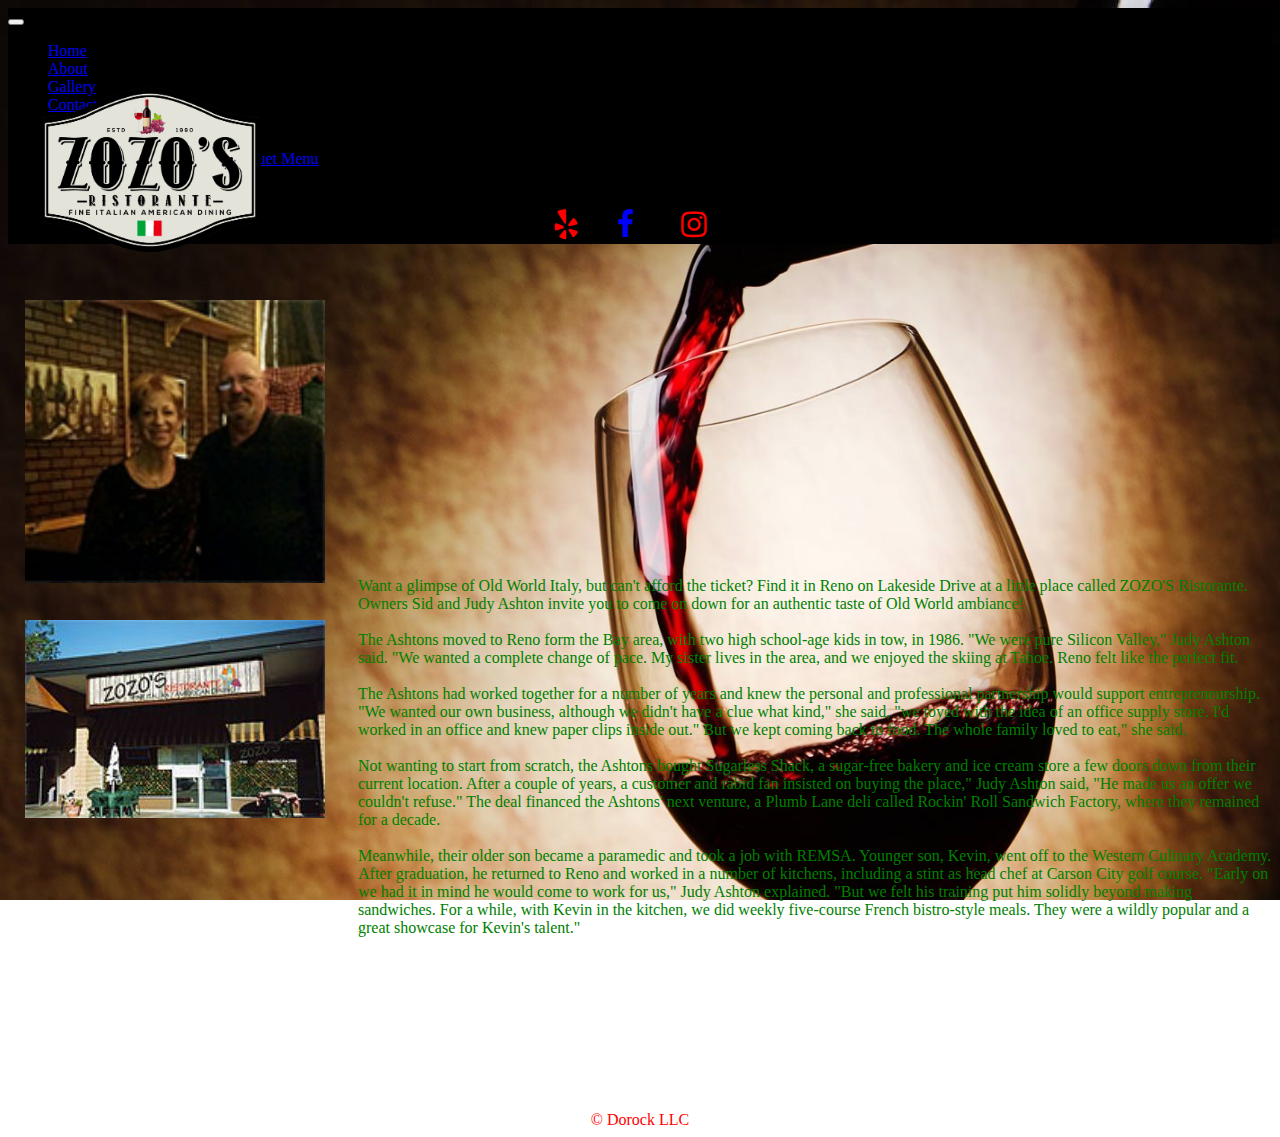
<file: zozos 2/about.html>
<!DOCTYPE html>
<html lang="en">

<head>
  <meta charset="utf-8">
  <meta http-equiv="X-UA-Compatible" content="IE=edge">
  <meta name="viewport" content="width=device-width, initial-scale=1">

  <title>Zozo's</title>

  <script src="https://code.jquery.com/jquery-3.3.1.slim.min.js" integrity="sha384-q8i/X+965DzO0rT7abK41JStQIAqVgRVzpbzo5smXKp4YfRvH+8abtTE1Pi6jizo" crossorigin="anonymous"></script>


  <!-- Bootstrap core CSS- Latest compiled and minified CSS -->
  <link rel="stylesheet" href="https://stackpath.bootstrapcdn.com/bootstrap/4.1.0/css/bootstrap.min.css" integrity="sha384-9gVQ4dYFwwWSjIDZnLEWnxCjeSWFphJiwGPXr1jddIhOegiu1FwO5qRGvFXOdJZ4" crossorigin="anonymous">
  <link rel="stylesheet" href="https://cdnjs.cloudflare.com/ajax/libs/font-awesome/4.7.0/css/font-awesome.min.css">
  <!-- Custom styles for this template go here -->
  <link rel="stylesheet" href="css/styles.css">





</head>

<body>
  <nav class="navbar navbar-expand-lg navbar-dark bg-dark fixed-top" role="navigation">

    <button class="navbar-toggler" type="button" data-toggle="collapse" data-target="#navbarSupportedContent" aria-controls="navbarSupportedContent" aria-expanded="false" aria-label="Toggle navigation">
      <span class="navbar-toggler-icon"></span>
    </button>

    <div class="collapse navbar-collapse" id="navbarSupportedContent">
      <ul class="navbar-nav mr-auto">
        <li class="nav-item active">
          <a class="nav-link" href="index.html">Home<span class="sr-only">(current)</span></a>
        </li>
        <li class="nav-item active">
          <a class="nav-link" href="about.html">About<span class="sr-only">(current)</span></a>
        </li>
        <li class="nav-item">
          <a class="nav-link" href="gallery.html">Gallery</a>
        </li>
        <li class="nav-item">
          <a class="nav-link" href="contact.html">Contact</a>
        </li>

        <li class="nav-item">

          <li class="nav-item dropdown">
            <a class="nav-link dropdown-toggle" href="#" id="navbarDropdown" role="button" data-toggle="dropdown" aria-haspopup="true" aria-expanded="false">Menu
            </a>
            <div class="dropdown-menu" aria-labelledby="navbarDropdown">
              <a class="dropdown-item" href="lunch.html">Lunch Menu</a>
              <a class="dropdown-item" href="dinner.html">Dinner Menu</a>
              <a class="dropdown-item" href="banquet.html">Banquet Menu</a>
              <div class="dropdown-divider"></div>
              <a class="dropdown-item" href="wine.html">Wine List</a>
            </div>
          </li>
          <div class="navbar-header">
      <a class="navbar-brand" href="#">775-829-9449</a>
    </div>
          <section class="yelp">
            <a href="https://www.yelp.com/biz/zozos-ristorante-reno?osq=Italian+Food" class="fa fa-yelp fa-5x"></a>
            <a href="https://www.facebook.com/ZOZOSRistorante/" class="fa fa-facebook facebook"></a>
            <a href="#" class="fa fa-instagram"></a>

            <div class="navbar-header">

    </div>
          </section>



        </ul>
      </div>
    </nav> <!-- end nav container -->

    <img src="img/zozoslogo.png" style="width:250px;height:200px;">
<div>
    <H2>About Us</h2>
      <p class="ashtons"><img class="pic1" src="img/ashtons.jpg"><img class="pic2" src="img/about1.jpg">Want a glimpse of Old World Italy,
        but can't afford the ticket? Find it in Reno on Lakeside Drive at a little
        place called ZOZO'S Ristorante. Owners Sid and Judy Ashton invite you to
        come on down for an authentic taste of Old World ambiance!
<br><br>
The Ashtons moved to Reno form the Bay area, with two high school-age kids in tow,
in 1986. "We were pure Silicon Valley," Judy Ashton said. "We wanted a complete
change of pace. My sister lives in the area, and we enjoyed the skiing at Tahoe.
Reno felt like the perfect fit.
<br><br>
The Ashtons had worked together for a number of years and knew the personal and
professional partnership would support entrepreneurship. "We wanted our own business,
although we didn't have a clue what kind," she said, "we toyed with the idea of
an office supply store. I'd worked in an office and knew paper clips inside out."
But we kept coming back to food. The whole family loved to eat," she said.
<br><br>
Not wanting to start from scratch, the Ashtons bought Sugarless Shack, a sugar-free
bakery and ice cream store a few doors down from their current location. After a
couple of years, a customer and rabid fan insisted on buying the place," Judy Ashton said,
"He made us an offer we couldn't refuse." The deal financed the Ashtons' next venture,
a Plumb Lane deli called Rockin' Roll Sandwich Factory, where they remained for a decade.
<br><br>
Meanwhile, their older son became a paramedic and took a job with REMSA.
Younger son, Kevin, went off to the Western Culinary Academy. After graduation,
he returned to Reno and worked in a number of kitchens, including a stint as
head chef at Carson City golf course. "Early on we had it in mind he would come
to work for us," Judy Ashton explained. "But we felt his training put him solidly
beyond making sandwiches. For a while, with Kevin in the kitchen, we did weekly
five-course French bistro-style meals. They were a wildly popular and a great
showcase for Kevin's talent."
</p>
</div>


<footer class="footerhome">
  &copy; Dorock LLC
</footer>


<script src="https://code.jquery.com/jquery-3.3.1.min.js" integrity="sha256-FgpCb/KJQlLNfOu91ta32o/NMZxltwRo8QtmkMRdAu8=" crossorigin="anonymous"></script>
<script src="https://cdnjs.cloudflare.com/ajax/libs/popper.js/1.14.0/umd/popper.min.js" integrity="sha384-cs/chFZiN24E4KMATLdqdvsezGxaGsi4hLGOzlXwp5UZB1LY//20VyM2taTB4QvJ" crossorigin="anonymous"></script>
<script src="https://stackpath.bootstrapcdn.com/bootstrap/4.1.0/js/bootstrap.min.js" integrity="sha384-uefMccjFJAIv6A+rW+L4AHf99KvxDjWSu1z9VI8SKNVmz4sk7buKt/6v9KI65qnm" crossorigin="anonymous"></script>

  </body>
</html>
</file>
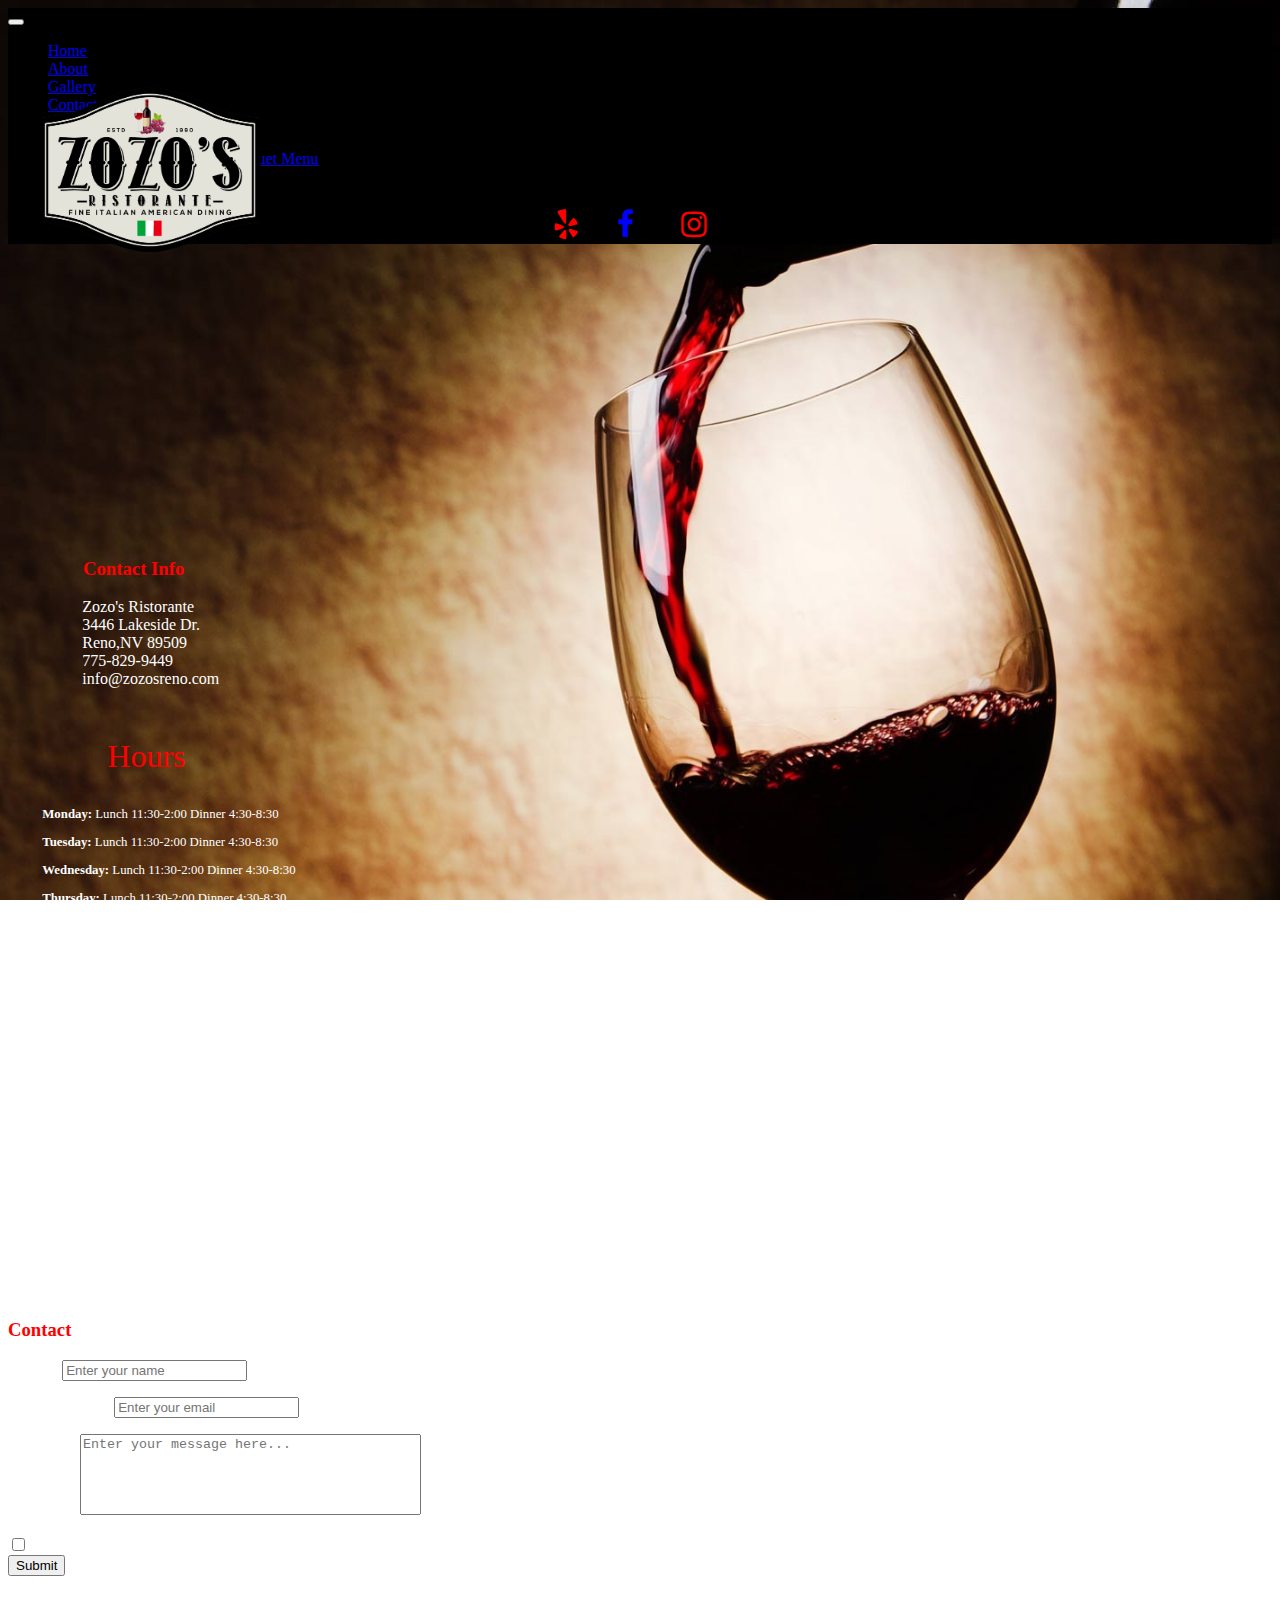
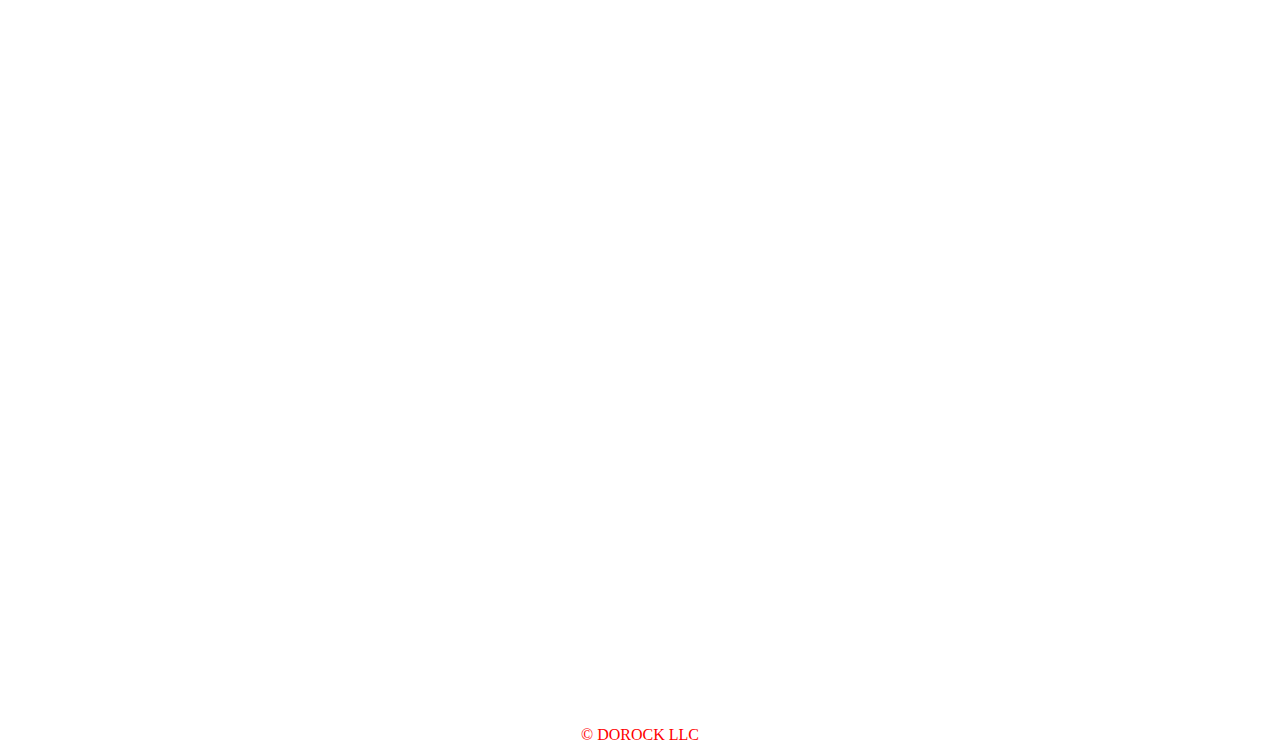
<file: zozos 2/contact.html>
<!DOCTYPE html>
<html lang="en">
<head>
  <meta charset="utf-8">

  <title>Contact Form</title>

  <script src="https://code.jquery.com/jquery-3.3.1.slim.min.js" integrity="sha384-q8i/X+965DzO0rT7abK41JStQIAqVgRVzpbzo5smXKp4YfRvH+8abtTE1Pi6jizo" crossorigin="anonymous"></script>


  <!-- Bootstrap core CSS- Latest compiled and minified CSS -->
  <link rel="stylesheet" href="https://stackpath.bootstrapcdn.com/bootstrap/4.1.0/css/bootstrap.min.css" integrity="sha384-9gVQ4dYFwwWSjIDZnLEWnxCjeSWFphJiwGPXr1jddIhOegiu1FwO5qRGvFXOdJZ4" crossorigin="anonymous">
  <link rel="stylesheet" href="https://cdnjs.cloudflare.com/ajax/libs/font-awesome/4.7.0/css/font-awesome.min.css">
  <!-- Custom styles for this template go here -->


  <link href="https://fonts.googleapis.com/css?family=Roboto+Condensed:400,700" rel="stylesheet">

  <link rel="stylesheet" href="css/styles.css">

</head>
<body>

  <nav class="navbar navbar-expand-lg navbar-dark bg-dark fixed-top" role="navigation">

    <button class="navbar-toggler" type="button" data-toggle="collapse" data-target="#navbarSupportedContent" aria-controls="navbarSupportedContent" aria-expanded="false" aria-label="Toggle navigation">
      <span class="navbar-toggler-icon"></span>
    </button>

    <div class="collapse navbar-collapse" id="navbarSupportedContent">
      <ul class="navbar-nav mr-auto">
        <li class="nav-item active">
          <a class="nav-link" href="index.html">Home<span class="sr-only">(current)</span></a>
        </li>
        <li class="nav-item active">
          <a class="nav-link" href="about.html">About<span class="sr-only">(current)</span></a>
        </li>
        <li class="nav-item">
          <a class="nav-link" href="gallery.html">Gallery</a>
        </li>
        <li class="nav-item">
          <a class="nav-link" href="contact.html">Contact</a>
        </li>

        <li class="nav-item">

          <li class="nav-item dropdown">
            <a class="nav-link dropdown-toggle" href="#" id="navbarDropdown" role="button" data-toggle="dropdown" aria-haspopup="true" aria-expanded="false">Menu
            </a>
            <div class="dropdown-menu" aria-labelledby="navbarDropdown">
              <a class="dropdown-item" href="lunch.html">Lunch Menu</a>
              <a class="dropdown-item" href="dinner.html">Dinner Menu</a>
              <a class="dropdown-item" href="banquet.html">Banquet Menu</a>
              <div class="dropdown-divider"></div>
              <a class="dropdown-item" href="wine.html">Wine List</a>
            </div>
          </li>
          <div class="navbar-header">
      <a class="navbar-brand" href="#">775-829-9449</a>
    </div>
          <section class="yelp">
            <a href="https://www.yelp.com/biz/zozos-ristorante-reno?osq=Italian+Food" class="fa fa-yelp fa-5x"></a>
            <a href="https://www.facebook.com/ZOZOSRistorante/" class="fa fa-facebook facebook"></a>
            <a href="#" class="fa fa-instagram"></a>

            <div class="navbar-header">

    </div>
          </section>



        </ul>
      </div>
    </nav> <!-- end nav container -->

        </ul>
      </div>
    </nav> <!-- end nav container -->

    <img src="img/zozoslogo.png" style="width:250px;height:200px;">

    <!--contact page-->




    <!-- <div class="row">
    <div class="column">
    <h3 class="contact-info">Contact Info</h3>

    <ul class="fa-ul">
    <ul style="list-style-type:none">
    <li class="address">Zozo's Ristorante</li>
    <li class="address">3446 Lakeside</li>
    <li class="address">Reno, NV 89509</li>
    <li><i class="address">775-829-9449</li>
    <li><i class="address">info@zozosreno.com</li>

  </ul>

  <br>
</div>
<form class="contact-form" action="contactform.php" method="post">
<input type="text" name="name" placeholder="Full name"><br><br>
<input type="text" name="mail" placeholder="Your e-mail"><br><br>
<input type="text" name="subject" placeholder="Subject"><br><br>
<textarea name="message" placeholder="Message"></textarea><br><br>
<button type="submit" name="submit">SUBMIT</button>
</form> -->

<div class="row">
  <div class="col-sm">
    <h3 class="contact-info">Contact Info</h3>

    <ul class="fa-ul">
      <ul style="list-style-type:none">
        <li>Zozo's Ristorante</li>
        <li>3446 Lakeside Dr.</li>
        <li>Reno,NV 89509</li>
        <li>775-829-9449</li>
        <li>info@zozosreno.com</li>

      </ul>
      <br>
      <P class=" hours">Hours</p>

        <P class=" times"><b>Monday:</B> Lunch 11:30-2:00 Dinner 4:30-8:30</p>
          <P class=" times"><b>Tuesday:</b> Lunch 11:30-2:00 Dinner 4:30-8:30</p>
            <P class=" times"><b>Wednesday:</b> Lunch 11:30-2:00 Dinner 4:30-8:30</p>
              <P class=" times"><b>Thursday:</b> Lunch 11:30-2:00 Dinner 4:30-8:30</p>
                <P class=" times"><b>Friday:</b> Lunch 11:30-2:00 Dinner 4:30-9:00</p>
                  <P class=" times"><b>Saturday:</b> Dinner 4:30-9:00</p>
                    <P class=" times"><b>Sunday:</b> Dinner 4:30-8:30</p>
                    </div>


                    <div class="col-sm">

                      <form class="contact-form">
                        <h3 class="contactme">Contact </h3>

                        <div class="form-group">
                          <label for="name" class="label">Name *</label>
                          <input type="text" id="name" class="form-control" placeholder="Enter your name" required minlength="10">
                          <p id="msgName"></p>
                        </div>

                        <div class="form-group">
                          <label for="email" class="label">Email address *</label>
                          <input type="email" id="email" class="form-control" placeholder="Enter your email" required minlength="10">
                          <p id="msgEmail"></p>
                        </div>

                        <label for="message" class="label">Message *</label>
                        <textarea id="message" style="resize:none" cols="40" rows="5" class="form-control message-box" placeholder="Enter your message here..." required minlength="20"></textarea>
                        <p id="char-count"></p>
                        <p id="msgBody"></p>

                        <div class="form-check">
                          <input type="checkbox" class="form-check-input" id="exampleCheck1">
                          <label class="form-check-label" for="exampleCheck1">Add me to your E-mail list</label>
                        </div>

                        <button id="submitMessage" type="submit" class="btn btn-primary submitbtn">Submit</button>
                      </form>
                    </div>

                    <div class="col-sm map">
                      <iframe src="https://www.google.com/maps/embed?pb=!1m18!1m12!1m3!1d3078.9806966167334!2d-119.80949738538611!3d39.49235047948332!2m3!1f0!2f0!3f0!3m2!1i1024!2i768!4f13.1!3m3!1m2!1s0x8099408a30912ac3%3A0x2893dc8aa8b921b4!2s3446%20Lakeside%20Dr%2C%20Reno%2C%20NV%2089509!5e0!3m2!1sen!2sus!4v1569458771245!5m2!1sen!2sus" width="400" height="450" frameborder="0" style="border:0;" allowfullscreen=""></iframe>
                    </div>
                  </div>
                </div>





                <footer class="footercontact">
                  &copy; DOROCK LLC
                </footer>

                <script src="https://code.jquery.com/jquery-3.3.1.min.js" integrity="sha256-FgpCb/KJQlLNfOu91ta32o/NMZxltwRo8QtmkMRdAu8=" crossorigin="anonymous"></script>
                <script src="https://cdnjs.cloudflare.com/ajax/libs/popper.js/1.14.0/umd/popper.min.js" integrity="sha384-cs/chFZiN24E4KMATLdqdvsezGxaGsi4hLGOzlXwp5UZB1LY//20VyM2taTB4QvJ" crossorigin="anonymous"></script>
                <script src="https://stackpath.bootstrapcdn.com/bootstrap/4.1.0/js/bootstrap.min.js" integrity="sha384-uefMccjFJAIv6A+rW+L4AHf99KvxDjWSu1z9VI8SKNVmz4sk7buKt/6v9KI65qnm" crossorigin="anonymous"></script>


              </body>
              </html>
</file>
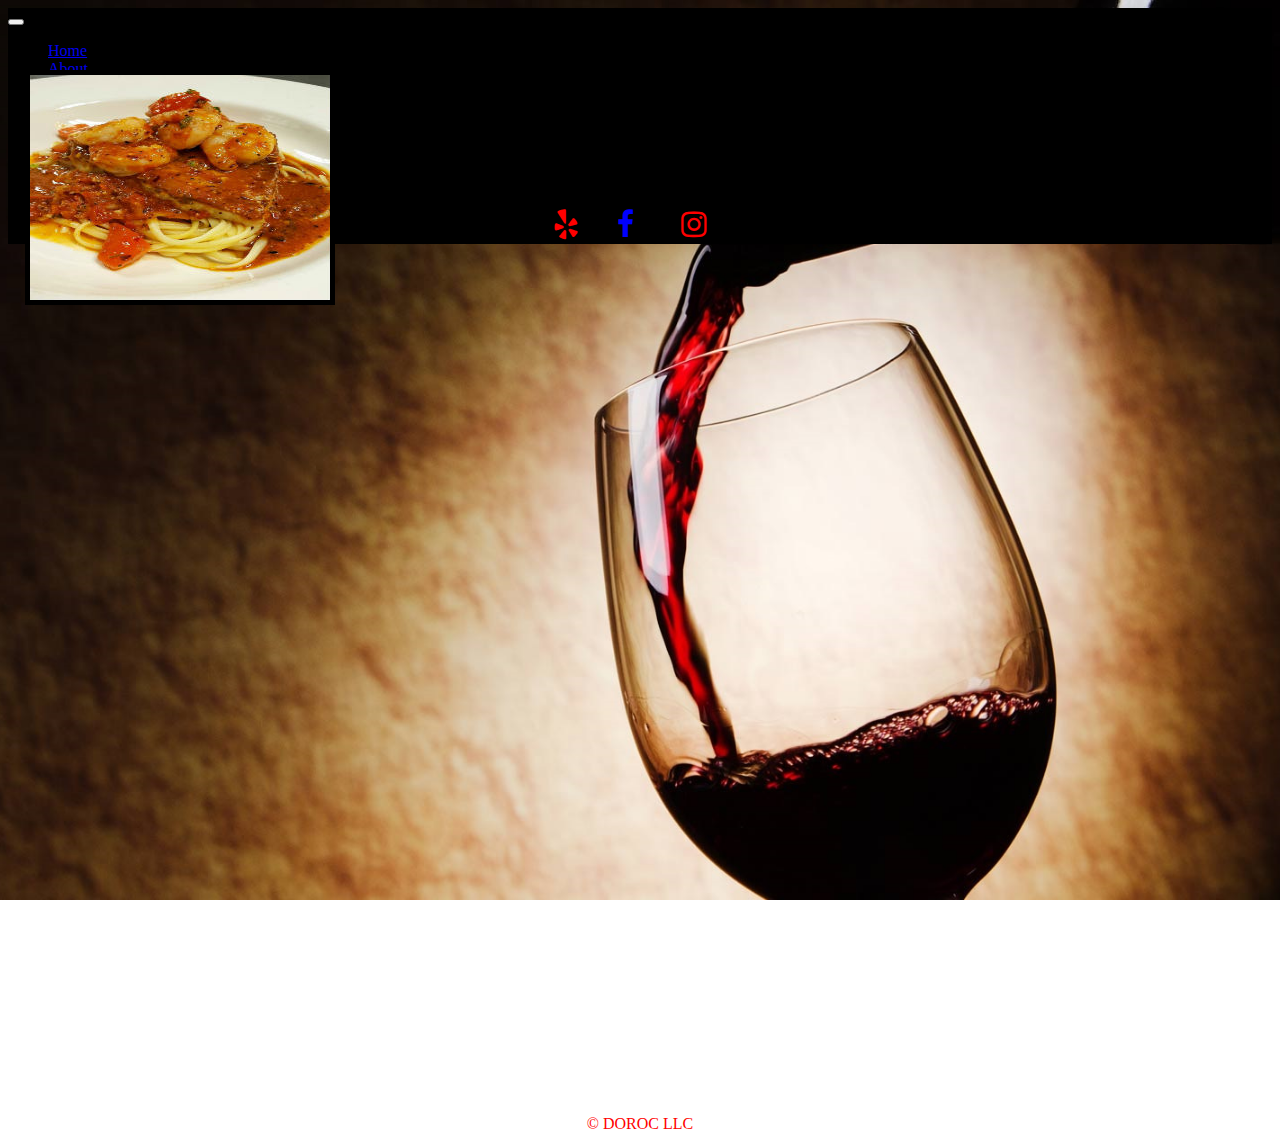
<file: zozos 2/gallery.html>
<!DOCTYPE html>
<html lang="en">

<head>
  <meta charset="utf-8">
  <meta http-equiv="X-UA-Compatible" content="IE=edge">
  <meta name="viewport" content="width=device-width, initial-scale=1">

  <title>Zozo's Ristorante</title>

  <script src="https://code.jquery.com/jquery-3.3.1.slim.min.js" integrity="sha384-q8i/X+965DzO0rT7abK41JStQIAqVgRVzpbzo5smXKp4YfRvH+8abtTE1Pi6jizo" crossorigin="anonymous"></script>

  <!-- Bootstrap core CSS- Latest compiled and minified CSS -->
  <link rel="stylesheet" href="https://stackpath.bootstrapcdn.com/bootstrap/4.1.0/css/bootstrap.min.css" integrity="sha384-9gVQ4dYFwwWSjIDZnLEWnxCjeSWFphJiwGPXr1jddIhOegiu1FwO5qRGvFXOdJZ4" crossorigin="anonymous">
  <link rel="stylesheet" href="https://cdnjs.cloudflare.com/ajax/libs/font-awesome/4.7.0/css/font-awesome.min.css">
  <!-- Custom styles for this template go here -->
  <link rel="stylesheet" href="css/styles.css">





</head>

<body>
  <nav class="navbar navbar-expand-lg navbar-dark bg-dark fixed-top" role="navigation">

    <button class="navbar-toggler" type="button" data-toggle="collapse" data-target="#navbarSupportedContent" aria-controls="navbarSupportedContent" aria-expanded="false" aria-label="Toggle navigation">
      <span class="navbar-toggler-icon"></span>
    </button>

    <div class="collapse navbar-collapse" id="navbarSupportedContent">
      <ul class="navbar-nav mr-auto">
        <li class="nav-item active">
          <a class="nav-link" href="index.html">Home<span class="sr-only">(current)</span></a>
        </li>
        <li class="nav-item active">
          <a class="nav-link" href="about.html">About<span class="sr-only">(current)</span></a>
        </li>
        <li class="nav-item">
          <a class="nav-link" href="gallery.html">Gallery</a>
        </li>
        <li class="nav-item">
          <a class="nav-link" href="contact.html">Contact</a>
        </li>

        <li class="nav-item">

          <li class="nav-item dropdown">
            <a class="nav-link dropdown-toggle" href="#" id="navbarDropdown" role="button" data-toggle="dropdown" aria-haspopup="true" aria-expanded="false">Menu
            </a>
            <div class="dropdown-menu" aria-labelledby="navbarDropdown">
              <a class="dropdown-item" href="lunch.html">Lunch Menu</a>
              <a class="dropdown-item" href="dinner.html">Dinner Menu</a>
              <a class="dropdown-item" href="banquet.html">Banquet Menu</a>
              <div class="dropdown-divider"></div>
              <a class="dropdown-item" href="wine.html">Wine List</a>
            </div>
          </li>
          <div class="navbar-header">
      <a class="navbar-brand" href="#">775-829-9449</a>
    </div>
          <section class="yelp">
            <a href="https://www.yelp.com/biz/zozos-ristorante-reno?osq=Italian+Food" class="fa fa-yelp fa-5x"></a>
            <a href="https://www.facebook.com/ZOZOSRistorante/" class="fa fa-facebook facebook"></a>
            <a href="#" class="fa fa-instagram"></a>

            <div class="navbar-header">

    </div>
          </section>



        </ul>
      </div>
    </nav> <!-- end nav container -->

    <img src="img/zozoslogo.png" style="width:250px;height:200px;">

    <div class="container1">
      <div class="row" id=work>
        <div class="col" >
          <img src="img/duck.jpg"class="img-fluid">
        </div>

        <div class="col">
          <img src="img/filet.jpg" class="img-fluid">
        </div>
        <div class="col">
          <img src="img/pro.jpg" class="img-fluid">
        </div>

      </div>
    </div>


    <div class="container1">
      <div class="row" id=work">
        <div class="col" >
          <img src="img/scallop 2.jpg"class="img-fluid">
        </div>
        <div class="col">
          <img src="img/soup.jpg" class="img-fluid">
        </div>
        <div class="col">
          <img src="img/swordfish.jpg" class="img-fluid">
        </div>

      </div>
    </div>


    <footer class="footergallery">
      &copy; DOROC LLC
    </footer>

    <script src="https://code.jquery.com/jquery-3.3.1.min.js" integrity="sha256-FgpCb/KJQlLNfOu91ta32o/NMZxltwRo8QtmkMRdAu8=" crossorigin="anonymous"></script>
    <script src="https://cdnjs.cloudflare.com/ajax/libs/popper.js/1.14.0/umd/popper.min.js" integrity="sha384-cs/chFZiN24E4KMATLdqdvsezGxaGsi4hLGOzlXwp5UZB1LY//20VyM2taTB4QvJ" crossorigin="anonymous"></script>
    <script src="https://stackpath.bootstrapcdn.com/bootstrap/4.1.0/js/bootstrap.min.js" integrity="sha384-uefMccjFJAIv6A+rW+L4AHf99KvxDjWSu1z9VI8SKNVmz4sk7buKt/6v9KI65qnm" crossorigin="anonymous"></script>


  </body>
  </html>
</file>
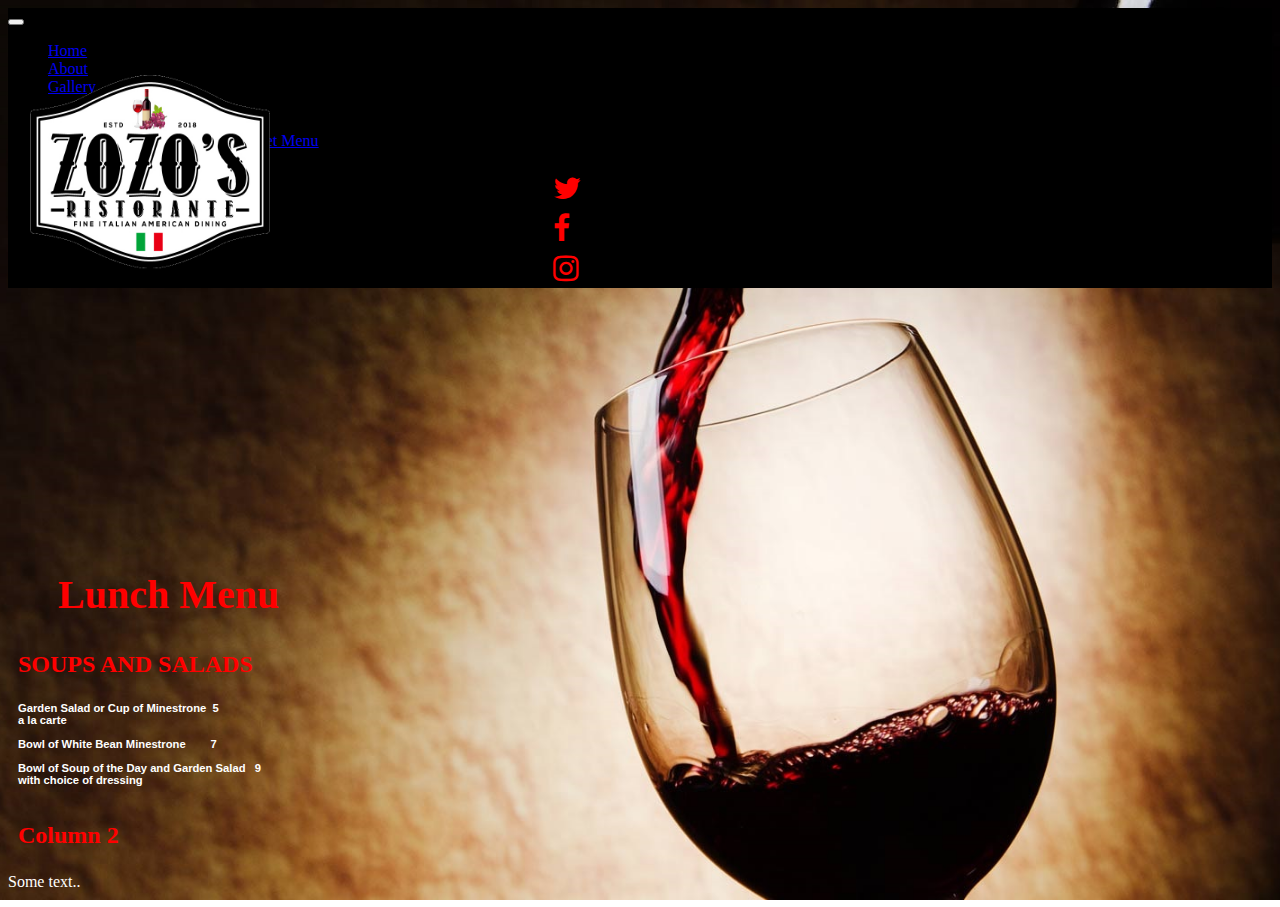
<file: zozos 2/lunch.html>
<!DOCTYPE html>
<html lang="en">

<head>
  <meta charset="utf-8">
  <meta http-equiv="X-UA-Compatible" content="IE=edge">
  <meta name="viewport" content="width=device-width, initial-scale=1">

  <title>Zozo's</title>

  <script src="https://code.jquery.com/jquery-3.3.1.slim.min.js" integrity="sha384-q8i/X+965DzO0rT7abK41JStQIAqVgRVzpbzo5smXKp4YfRvH+8abtTE1Pi6jizo" crossorigin="anonymous"></script>


  <!-- Bootstrap core CSS- Latest compiled and minified CSS -->
  <link rel="stylesheet" href="https://stackpath.bootstrapcdn.com/bootstrap/4.1.0/css/bootstrap.min.css" integrity="sha384-9gVQ4dYFwwWSjIDZnLEWnxCjeSWFphJiwGPXr1jddIhOegiu1FwO5qRGvFXOdJZ4" crossorigin="anonymous">
  <link rel="stylesheet" href="https://cdnjs.cloudflare.com/ajax/libs/font-awesome/4.7.0/css/font-awesome.min.css">
  <!-- Custom styles for this template go here -->
  <link rel="stylesheet" href="css/styles.css">





</head>

<body>
  <nav class="navbar navbar-expand-lg navbar-dark bg-dark fixed-top" role="navigation">

    <button class="navbar-toggler" type="button" data-toggle="collapse" data-target="#navbarSupportedContent" aria-controls="navbarSupportedContent" aria-expanded="false" aria-label="Toggle navigation">
      <span class="navbar-toggler-icon"></span>
    </button>

    <div class="collapse navbar-collapse" id="navbarSupportedContent">
      <ul class="navbar-nav mr-auto">
        <li class="nav-item active">
          <a class="nav-link" href="#about">Home<span class="sr-only">(current)</span></a>
        </li>
        <li class="nav-item active">
          <a class="nav-link" href="#about">About<span class="sr-only">(current)</span></a>
        </li>
        <li class="nav-item">
          <a class="nav-link" href="#gallery">Gallery</a>
        </li>

        <li class="nav-item">

        <li class="nav-item dropdown">
          <a class="nav-link dropdown-toggle" href="#" id="navbarDropdown" role="button" data-toggle="dropdown" aria-haspopup="true" aria-expanded="false">Menu
          </a>
          <div class="dropdown-menu" aria-labelledby="navbarDropdown">
            <a class="dropdown-item" href="#">Lunch Menu</a>
            <a class="dropdown-item" href="#">Dinner Menu</a>
            <a class="dropdown-item" href="#">Banquet Menu</a>
            <div class="dropdown-divider"></div>
            <a class="dropdown-item" href="#">Wine List</a>
          </div>
        </li>
        <section class="twitter">
          <a href="#" class="fa fa-twitter"></a>
        </section>
        <section class="facebook">
          <a href="https://www.facebook.com/ZOZOSRistorante/" class="fa fa-facebook"></a>
        </section>
        <section class="instagram">
          <a href="#" class="fa fa-instagram"></a>
        </section>
      </ul>
    </div>
  </nav> <!-- end nav container -->

  <img src="img/zozos1.png" style="width:250px;height:200px;">

  <div class="row">
    <div class="column1" >
      <h2 class="lunch">Lunch Menu</h2>
      <h3 class="menuheading">SOUPS AND SALADS<h3>
        <p class="lunchmenu">
          Garden Salad or Cup of Minestrone &nbsp;5<br>
          a la carte<br><br>
          Bowl of White Bean Minestrone  &nbsp;&nbsp;&nbsp;&nbsp;&nbsp;&nbsp; 7<br><br>
          Bowl of Soup of the Day and Garden Salad &nbsp;&nbsp;9<br>
          with choice of dressing<br><br>

        </p>
  </div>
  <div class="column1">
    <h3 class="menuheading">Column 2</h3>
    <p>Some text..</p>
  </div>
</div>
</file>
<file: zozos 2/css/styles.css>
html {
   background: url(../img/wine3.jpg) no-repeat center center fixed;
   -webkit-background-size: cover;
   -moz-background-size: cover;
   -o-background-size: cover;
   background-size: cover;
 }

 body {
   background-color: transparent;
 }

 img {
   position: absolute;
   top: 70px;
   left: 25px;
   z-index: 1;
 }

 .navbar {
   background-color: black !important;
 }

 .container {
   padding-top: 550px;
 }

 .container1 {
   padding-top: 250px;
   padding-bottom: 50px;
   padding-left: 25px;
 }

 h2 {
   color: green;
 }

 p {
   color: white;
 }

 .fa {
   padding: 5px;
   font-size: 30px;
   width: 50px;
   color: red !important;
   text-align: left;
   text-decoration: none;
 }

 .facebook {
   color: blue !important;
 }

 section {
   padding-left: 500px;
 }

 .lunch {
   padding-left: 50px;
   color: red;
   font-family: comic sans MS, san-serif;
   font-size: 2.5em;
 }

 .menuheading {
   color: red;
   font-family: comic sans MS, san-serif;
   font-size: 1.5em;
   padding-left: 10px;
 }

 .lunchmenu {
   color: white;
   font-family: arial;
   font-size: .6em;
   padding-left: 10px;
 }

 .footercontact {
   padding-top: 1px;
   color: red;
   text-align: center;
 }

 .footerhome {
   padding-top: 550px;
   color: red;
   text-align: center;
 }

 .footergallery {
   padding-top: 255px;
   color: red;
   text-align: center;
 }

 .img-fluid {
   border-width: 5px;
   border-color: black;
   border-style: solid;
 }

 .contact-form {
   color: white;
   padding-top: 295px;
   padding-right: 100px;
 }

 .contact-info {
   color: red;
   padding-top: 295px;
   padding-left: 75px;
 }

 .fa-ul {
   color: white;
   padding-top: 295;
 }

 .map {
   padding-top: 295px;
   padding-right: 50px;
 }

 .contactme {
   color: red;
 }

 .phone {
   color: white;
 }

 .times {
   font-size: .8em;
 }

 .hours {
   font-size: 2em;
   color: red;
   padding-left: 65px;
 }

 .ashtons {
   float: left;
   padding-left: 350px;
   color: green;
 }

 .pic1 {
   padding-top: 230px;
   float: left;
 }

 .pic2 {
   padding-top: 550px;
 }

 h2 {
   padding-top: 250px;
   padding-left: 30px;
   color: red;
 }
</file>
